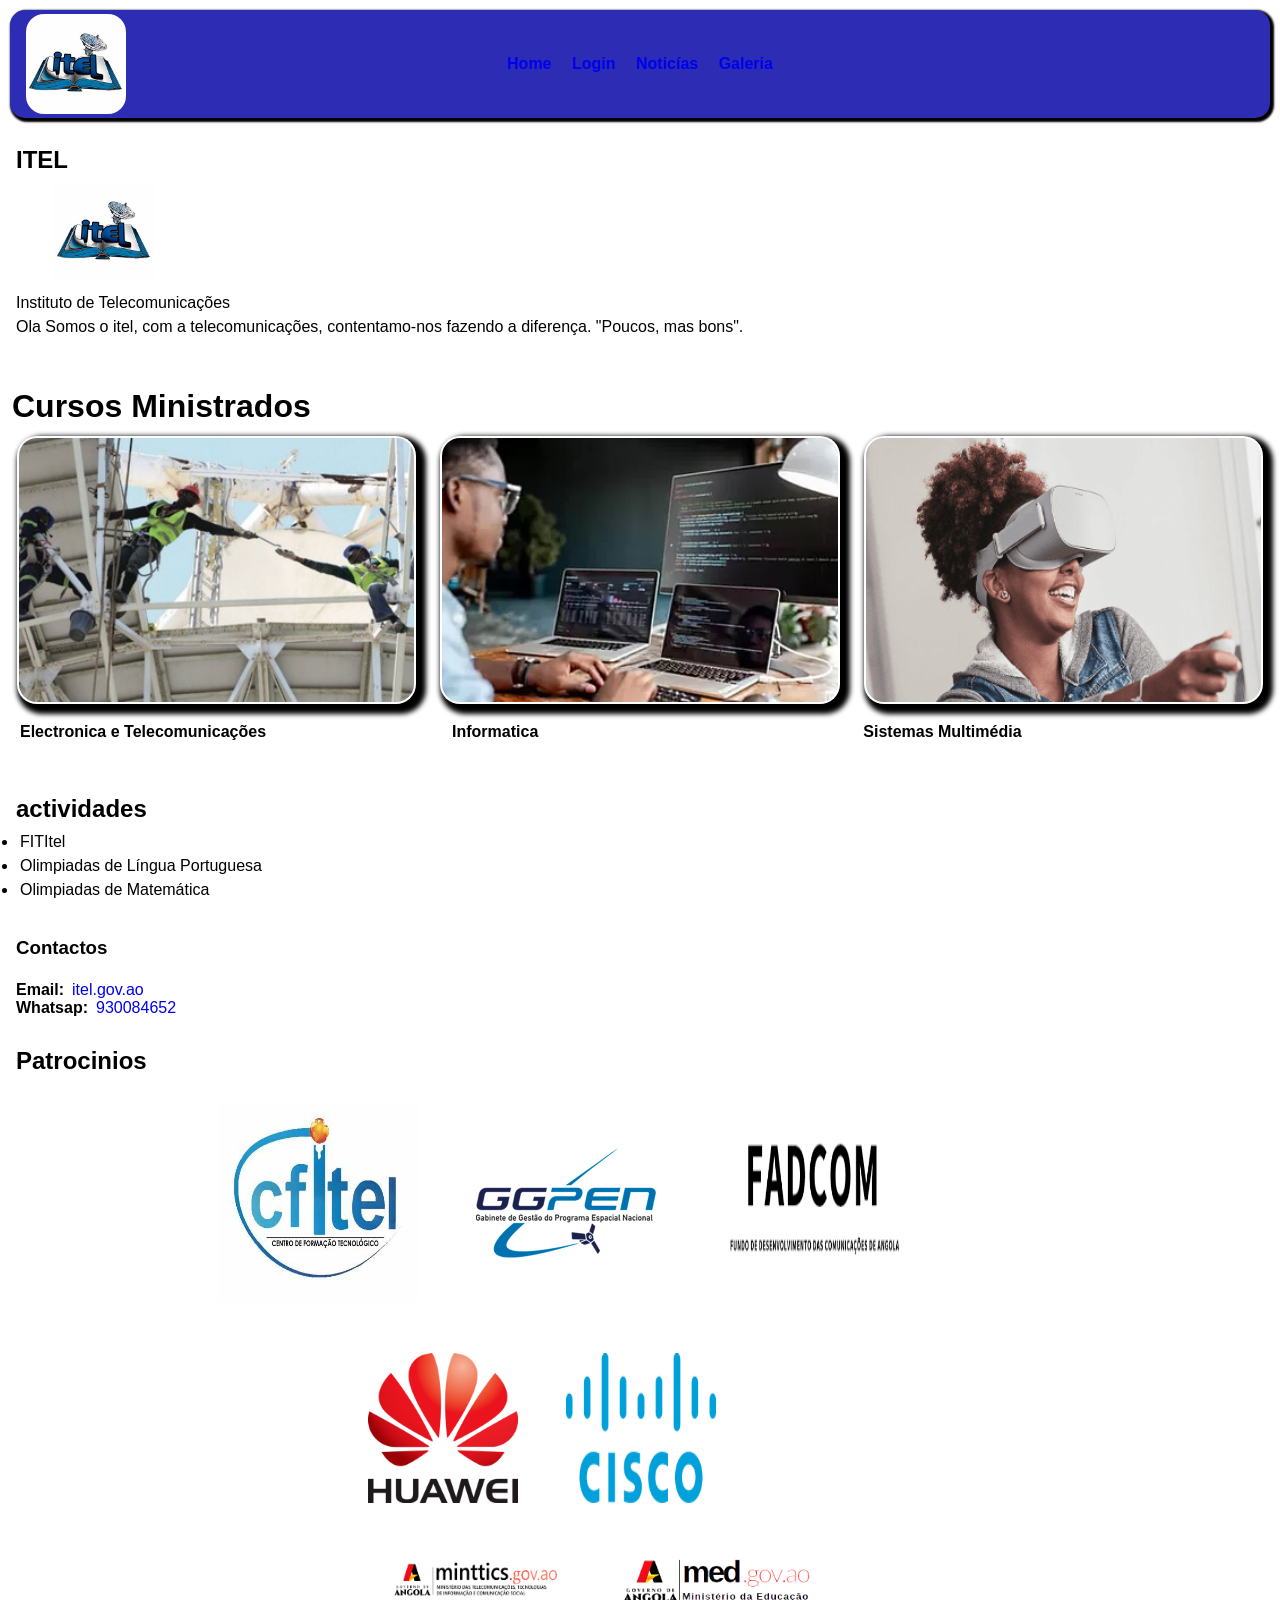
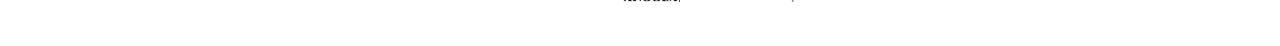
<file: index.html>
<!DOCTYPE html>
<html lang="pt">
<head>
    <meta charset="UTF-8">
    <meta name="viewport" content="width=device-width, initial-scale=1.0">
    <title>ITEL.GOV</title>
    <link rel="stylesheet" href="estilo.css">
</head>
<body>
<header class="bor">
<img class="im" src="imagens/Logo_ITEL.jfif" alt="foto de perfil" width="100" >
<nav class="nav">
<a href="index.html"> <strong>Home</strong></a>         
<a href="login.html"> <strong>Login</strong> </a>  
<a href="Noticias.html"><strong>Noticías</strong> </a> 
<a href="galeria.html"> <strong>Galeria</strong> </a>
</nav>

</header><br>
<section>

    <h1> ITEL</h1>
    <img style="padding-left: 40px;" src="imagens/Logo_ITEL.jfif" alt="logo do ITEL" width="100">
    <legend> Instituto de Telecomunicações</legend>
    <p>Ola Somos o itel, com a telecomunicações, contentamo-nos fazendo a diferença. "Poucos, mas bons". </p>

</section>

<section><br><br>
</section>
<h1>Cursos Ministrados</h1>
<section>
    <div class="primeira">
    <img style="border-radius: 20px; box-shadow: 5px 5px 5px 5px;" src="imagens/electronica.png" alt="foto de perfil" width="400" > 
    <img style="border-radius: 20px; box-shadow: 5px 5px 5px 5px;"  src="imagens/informatica.jpg" alt="foto de perfil" width="400" >
    <img style="border-radius: 20px; box-shadow: 5px 5px 5px 5px;"  src="imagens/multimedia.png" alt="foto de perfil" width="400" >
    </div>
    <div class="segunda">
    <h4 style="padding-top: 10px;">Electronica e Telecomunicações</h4>
    <h4 style="padding:10px 1px 1px 160px ;">Informatica</h4>
    <h4 style="padding:10px 1px 1px 300px ;">Sistemas Multimédia</h4>
    </div>
</section> 
        
    <section> <br><br>
    <h1>actividades</h1>


   <ul>
    <li>FITItel</li>
    <li>Olimpiadas de Língua Portuguesa</li>
    <li>Olimpiadas de Matemática</li>
   </ul>
</section><br>

    <footer>
        <h3>Contactos</h3><br>
        <strong>Email:</strong><a href="mailto:flejommoraish@gmail.com">itel.gov.ao</a><br>
        <strong>Whatsap:</strong><a href="https://wa.me/244930084652">930084652</a>
    </footer><br>

<section>
    <h1>Patrocinios</h1>
    <div class="primeira1">
    <img src="imagens/cfitel.jpg" alt="foto de perfil" width="200"><br>
    <img src="imagens/ggpen.png" alt="foto de perfil" width="200"><br>
    <img src="imagens/fadcom.png" alt="foto de perfil" width="200"><br>
    </div>
    <div class="primeira2">
    <img src="imagens/huawei.png" alt="foto de perfil" width="150"><br>
    <img src="imagens/cisco.png" alt="foto de perfil" width="150"><br>
    </div>
    <div class="primeira2">
    <img src="imagens/minttics.png" alt="foto de perfil" width="200"><br>
    <img src="imagens/med.png" alt="foto de perfil" width="200"><br>
    </div>
    

</section>

</body>
</html>
</file>
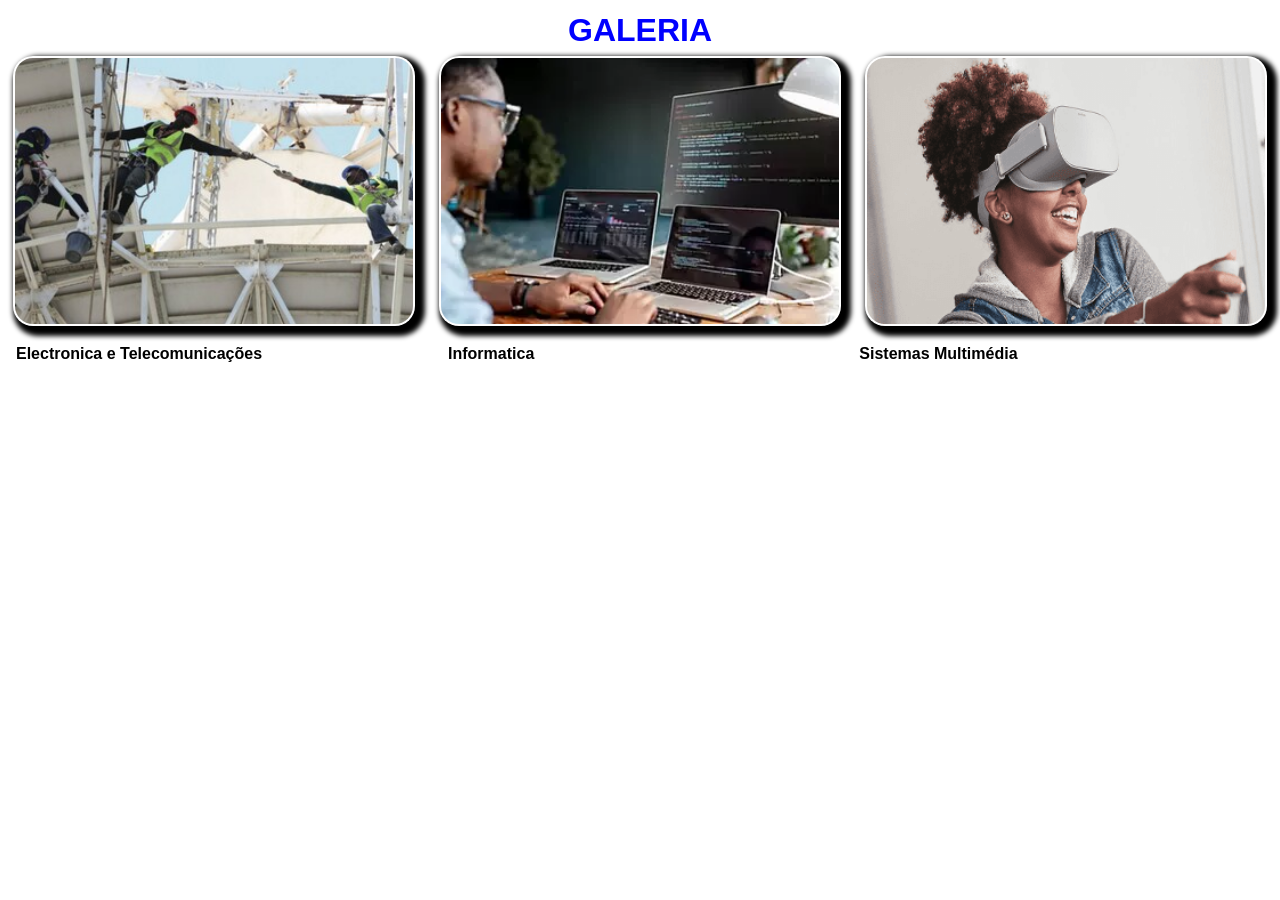
<file: galeria.html>
<!DOCTYPE html>
<html lang="en">
<head>
    <meta charset="UTF-8">
    <meta name="viewport" content="width=device-width, initial-scale=1.0">
    <title>GALERIA</title>
</head>
     <link rel="stylesheet" href="estilo.css">
     <STYle>
        h1{
            text-align: center;
            color: blue;
            
        }
        
     </STYle>
<body>
    <h1>GALERIA</h1>
    <div class="primeira">
    <img style="border-radius: 20px; box-shadow: 5px 5px 5px 5px;" src="imagens/electronica.png" alt="foto de perfil" width="400" > 
    <img style="border-radius: 20px; box-shadow: 5px 5px 5px 5px;"  src="imagens/informatica.jpg" alt="foto de perfil" width="400" >
    <img style="border-radius: 20px; box-shadow: 5px 5px 5px 5px;"  src="imagens/multimedia.png" alt="foto de perfil" width="400" >
    </div>
    <div class="segunda">
    <h4 style="padding-top: 10px;">Electronica e Telecomunicações</h4>
    <h4 style="padding:10px 1px 1px 160px ;">Informatica</h4>
    <h4 style="padding:10px 1px 1px 300px ;">Sistemas Multimédia</h4>
        
    </div>
</body>
</html>
</file>
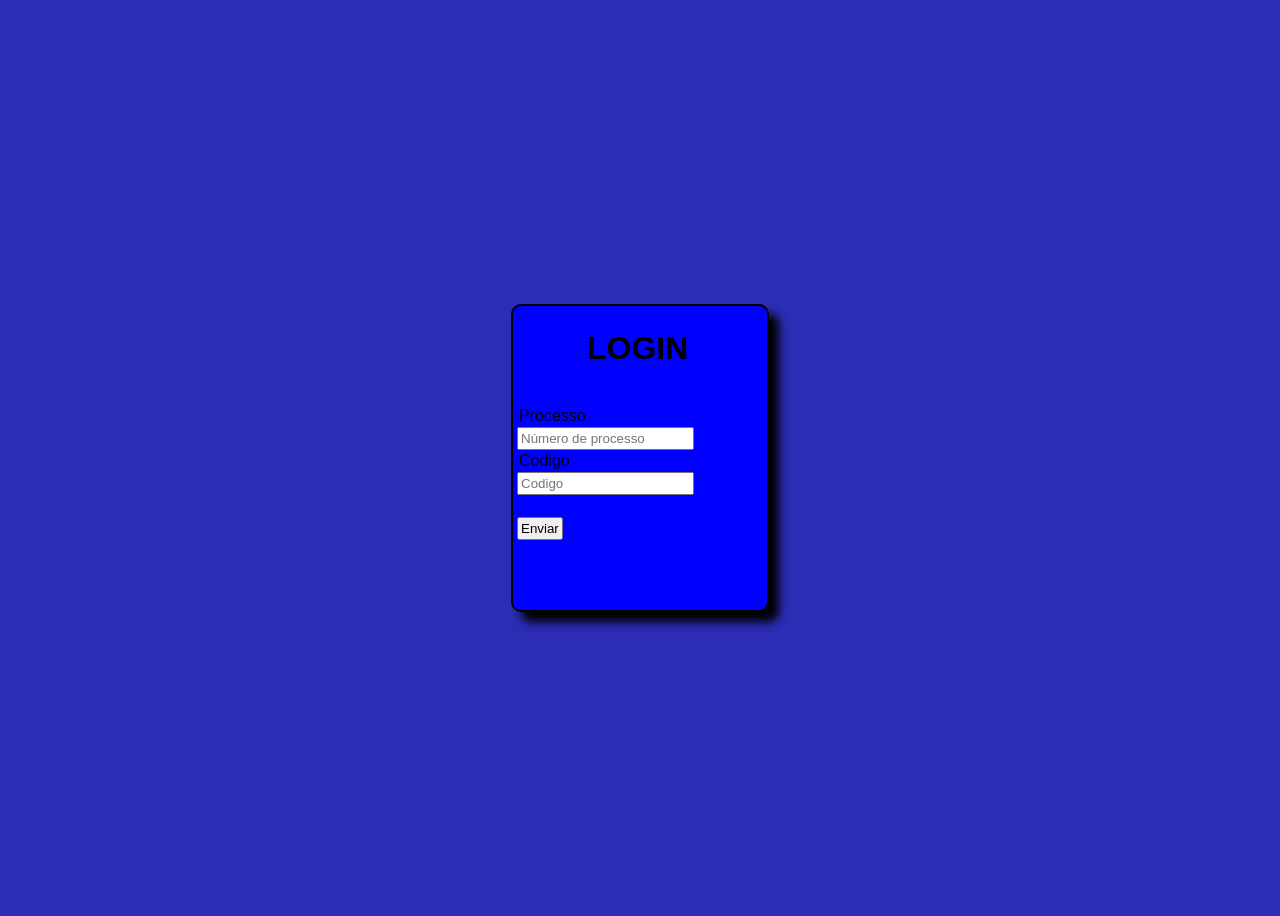
<file: login.html>
<!DOCTYPE html>
<html lang="en">
<head>
    <meta charset="UTF-8">
    <meta name="viewport" content="width=device-width, initial-scale=1.0">
    <link rel="stylesheet" href="estilo.css">
    <title>Login do aluno</title>
    <style>
        div{
            border: 2px solid ;
            width: 250px;
            height: 300px;
            background-color: blue;
            box-shadow: 10px 10px 10px;
            border-radius: 10px;
            
        }
        body{
            display: flex;
            justify-content: center;
            align-items: center;
            height: 100vh;
            background-color: rgb(44, 44, 180);
        }
    </style>
</head>
<body>
    <form>
    <div>
        <h1 style="padding-left: 70px;padding-top: 20px; ">LOGIN</h1><br><br>

        <label for="Número de processo">Processo</label>
        <input type="text" id="Número de processo" name="Número de processo" placeholder="Número de processo" required><br>
        <label for="Codigo">Codigo</label><br>
        <input type="tel" id="Codigo" name="Codigo" placeholder="Codigo" required>
        <br><br>


        <button type="submit">Enviar</button>
    </div>
</form>     
</body>
</html>
</file>
<file: estilo.css>
*{
        margin: 2px;
        padding: 2px;
        font-family: sans-serif;
        text-decoration: none;
      }
      .primeira{
            display:flex;
            gap: 20px;
            padding: 1px
            
        }
        .primeira1{
            display:flex;
            gap: 20px;
            padding: 20px 200px
        } 
            .primeira2{
            display:flex;
            gap: 20px;
            padding: 20px 350px
        }      
        .segunda{
            display:flex;
            gap: 20px;
        }
        .texto{
            display:flex;
            gap: 10px;
            justify-content: center;
        }      
        .bor{
            border: 2px solid rgb(44, 44, 180);
            background-color: rgb(44, 44, 180); 
            display: flex;
            justify-content: center;
            align-items: center;
            position: relative;
            box-shadow: 2px 2px 2px 2px;
            border-radius: 15px;
            height: 100px;
            gap: 2px;

        }  

        .nav{
            margin: 0 15px;
            color: black;
        }
        .im{
            position: absolute;
            left: 10px;
            border-radius: 20px;
            box-shadow: 20px;
        }
</file>
